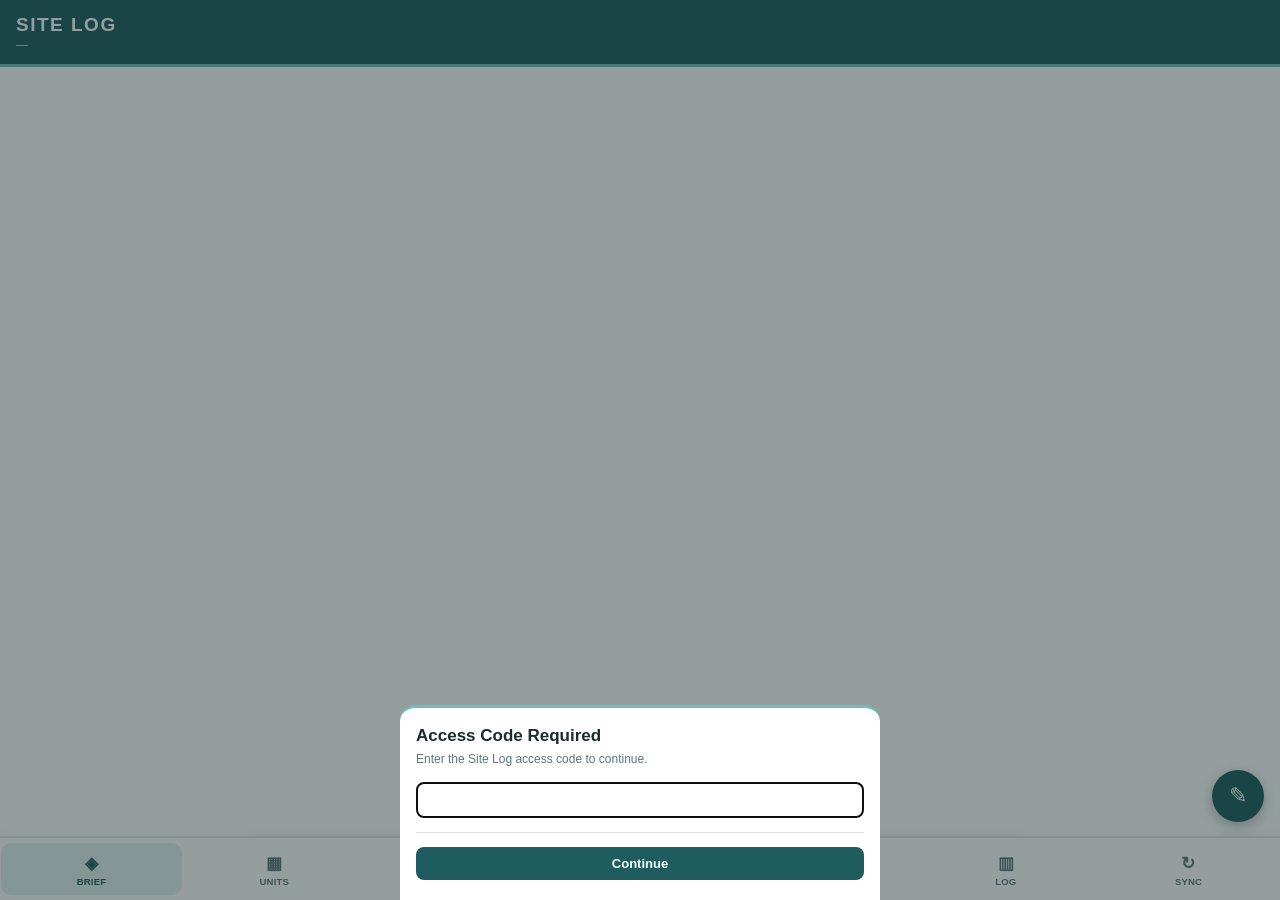
<file: index.html>
<!DOCTYPE html>
<html lang="en">
<head>
<meta charset="UTF-8">
<meta name="viewport" content="width=device-width, initial-scale=1.0, viewport-fit=cover, maximum-scale=1.0">
<title>Site Log</title>
<link rel="manifest" href="manifest.json">
<meta name="theme-color" content="#1F5C60">
<link rel="apple-touch-icon" href="icon-192.png">
<meta name="apple-mobile-web-app-capable" content="yes">
<meta name="apple-mobile-web-app-status-bar-style" content="black-translucent">
<meta name="apple-mobile-web-app-title" content="Site Log">
<link rel="stylesheet" href="style.css">
</head>
<body>

<header class="top">
  <h1 id="headerTitle">Site Log</h1>
  <div class="sub" id="headerSub">—</div>
</header>

<main id="app"></main>

<button id="captureFab" class="capture-fab" aria-label="Capture a note">✎</button>

<nav class="tabs">
  <button data-tab="brief" class="active"><span class="tab-icon">◈</span><span class="tab-label">Brief</span></button>
  <button data-tab="units"><span class="tab-icon">▦</span><span class="tab-label">Units</span></button>
  <button data-tab="master"><span class="tab-icon">☰</span><span class="tab-label">Checklist</span></button>
  <button data-tab="defs"><span class="tab-icon">⚑</span><span class="tab-label">Deficiencies</span></button>
  <button data-tab="schedule"><span class="tab-icon">▤</span><span class="tab-label">Schedule</span></button>
  <button data-tab="log"><span class="tab-icon">▥</span><span class="tab-label">Log</span></button>
  <button data-tab="sync"><span class="tab-icon">↻</span><span class="tab-label">Sync</span></button>
</nav>

<script src="js/storage.js"></script>
<script src="js/dialogs.js"></script>
<script src="js/modal.js"></script>
<script src="js/data.js"></script>
<script src="js/render.js"></script>
<script src="js/app.js"></script>
</body>
</html>
</file>
<file: style.css>
:root{
    --brand:#73BDBE;
    --brand-dark:#1F5C60;
    --paper:#FFFFFF;
    --surface:#F4F8F8;
    --line:#D8E4E4;
    --ink:#1B2B2C;
    --ink-dim:#5C7778;
    --stamp-red:#C1440E;
    --stamp-green:#2E8B57;
    --stamp-amber:#C98A1E;
  }
  *{box-sizing:border-box; -webkit-tap-highlight-color:transparent;}
  html,body{margin:0;padding:0;min-height:100%;background:var(--paper);
    font-family:-apple-system,BlinkMacSystemFont,"Segoe UI",Roboto,sans-serif;
    color:var(--ink);}
  body{
    min-height:100vh;
    min-height:100dvh;
    padding-bottom:calc(100px + env(safe-area-inset-bottom));
  }
  .mono{font-family:"SF Mono",Menlo,Consolas,monospace;}
  header.top{
    position:sticky; top:0; z-index:10;
    background:var(--brand-dark);
    border-bottom:3px solid var(--brand);
    padding:calc(14px + env(safe-area-inset-top)) 16px 12px;
  }
  header.top h1{margin:0; font-size:19px; letter-spacing:1.5px; font-weight:800; text-transform:uppercase; color:#fff;}
  header.top .sub{color:rgba(255,255,255,0.75); font-size:12px; margin-top:2px;}
  main{padding:14px 14px 8px;}
  .section-title{
    text-transform:uppercase; letter-spacing:1px; font-size:12px; color:var(--ink-dim);
    margin:18px 4px 8px; font-weight:700; display:flex; justify-content:space-between; align-items:center;
  }
  .card{
    background:var(--surface);
    border:1px solid var(--line);
    border-radius:10px;
    padding:12px 14px;
    margin-bottom:8px;
  }
  .now-card .card{border-color:var(--brand-dark); border-width:2px; box-shadow:0 2px 10px rgba(31,92,96,0.15);}
  .card.overdue{border-color:var(--stamp-red); background:#FBEEE8;}
  .card.today{border-color:var(--stamp-amber); background:#FCF3E3;}
  .card.week-urgent{border-color:var(--stamp-red); border-width:2px; background:#FBEEE8;}
  .plan-schedule-item{display:flex; align-items:stretch; gap:2px;}
  .plan-schedule-item.dragging{opacity:0.6; box-shadow:0 8px 20px rgba(0,0,0,0.18); cursor:grabbing;}
  .plan-schedule-item .drag-handle{
    display:flex; align-items:center; justify-content:center;
    width:32px; flex-shrink:0; font-size:22px; color:var(--ink-dim);
    cursor:grab; touch-action:none; user-select:none;
  }
  .plan-schedule-item .plan-schedule-item-body{flex:1; min-width:0;}
  .plan-schedule-item .plan-schedule-item-body .card{margin-bottom:8px;}
  .plan-drag-placeholder{
    margin-bottom:8px; border-radius:10px;
    border:2px dashed var(--line); background:var(--surface);
  }
  .hazard-photo{position:relative; width:84px; height:84px; border-radius:8px; overflow:hidden; border:1px solid var(--line); flex-shrink:0;}
  .hazard-photo img{width:100%; height:100%; object-fit:cover; display:block;}
  .hazard-photo-remove{
    position:absolute; top:2px; right:2px; background:rgba(0,0,0,0.6); color:#fff;
    border:none; border-radius:50%; width:20px; height:20px; font-size:14px; line-height:1; cursor:pointer;
  }
  .row{display:flex; justify-content:space-between; align-items:flex-start; gap:10px;}
  .item-name{font-weight:600; font-size:15px; color:var(--ink);}
  .item-meta{color:var(--ink-dim); font-size:12px; margin-top:3px;}
  .stamp{
    font-size:10px; font-weight:800; letter-spacing:0.5px; text-transform:uppercase;
    padding:3px 7px; border-radius:5px; border:1.5px solid currentColor; white-space:nowrap;
    transform:rotate(-2deg); flex-shrink:0;
  }
  .stamp.overdue{color:var(--stamp-red);}
  .stamp.week-urgent{background:var(--stamp-red); color:#fff; border-color:var(--stamp-red);}
  .stamp.today{color:var(--stamp-amber);}
  .stamp.done{color:var(--stamp-green);}
  .stamp.open{color:var(--ink-dim); border-style:dashed;}
  button{font-family:inherit;}
  .btn{
    background:var(--brand-dark); color:#fff; border:none; border-radius:8px;
    padding:9px 14px; font-size:13px; font-weight:700; cursor:pointer;
    transition:transform 0.08s ease, filter 0.08s ease, background 0.08s ease, opacity 0.08s ease;
  }
  .btn.small{padding:6px 10px; font-size:12px;}
  .btn.ghost{background:transparent; border:1px solid var(--ink-dim); color:var(--ink-dim);}
  .btn.danger{background:var(--stamp-red);}
  .btn.done-btn{background:var(--stamp-green);}
  /* -webkit-tap-highlight-color is disabled above (its native flash clashes
     with this app's own colors), which left taps with no visible cue that
     anything happened - a tap read as "did that work?" and got repeated,
     producing duplicate deficiencies/notes/subtasks. These give every
     button and clickable row an immediate, deliberate press effect. */
  .btn:active{transform:scale(0.95); filter:brightness(0.85);}
  .btn.ghost:active{background:rgba(92,119,120,0.15);}
  .btn:disabled{opacity:0.55; cursor:not-allowed; transform:none; filter:none;}
  .capture-fab{transition:transform 0.08s ease, filter 0.08s ease;}
  .capture-fab:active{transform:scale(0.92); filter:brightness(0.85);}
  nav.tabs button{transition:background 0.08s ease;}
  nav.tabs button:active{background:#E1EFEF;}
  .card[style*="cursor:pointer"]{transition:transform 0.08s ease, filter 0.08s ease;}
  .card[style*="cursor:pointer"]:active{transform:scale(0.98); filter:brightness(0.95);}
  input,select,textarea{
    width:100%; background:#fff; border:1px solid var(--line);
    color:var(--ink); border-radius:7px; padding:9px 10px; font-size:14px; margin-top:6px;
    font-family:inherit;
  }
  select{
    appearance:none; -webkit-appearance:none; -moz-appearance:none;
  }
  /* iOS Safari never fully honors appearance:none on <select> - its native
     arrow can't be resized or hidden via CSS on the element itself. Every
     select gets auto-wrapped at runtime (js/app.js) in this container with
     an independent CSS-drawn arrow on top, so the visible arrow doesn't
     depend on Safari cooperating. */
  .select-wrap{position:relative; display:block; width:100%;}
  .select-wrap select{padding-right:40px;}
  .select-wrap-arrow{
    position:absolute; right:16px; top:50%; width:9px; height:9px;
    border-right:3px solid var(--ink-dim); border-bottom:3px solid var(--ink-dim);
    transform:translateY(-65%) rotate(45deg);
    pointer-events:none;
  }
  label{font-size:11px; text-transform:uppercase; letter-spacing:0.5px; color:var(--ink-dim); display:block; margin-top:10px;}
  .empty{color:var(--ink-dim); font-size:13px; padding:16px 4px; text-align:center;}
  nav.tabs{
    position:fixed; bottom:0; left:0; right:0; z-index:20;
    background:#fff; border-top:2px solid var(--line);
    display:flex; padding-bottom:env(safe-area-inset-bottom);
    box-shadow:0 -2px 10px rgba(0,0,0,0.05);
  }
  .capture-fab{
    position:fixed; right:16px; bottom:calc(78px + env(safe-area-inset-bottom)); z-index:21;
    width:52px; height:52px; border-radius:50%; border:none;
    background:var(--brand-dark); color:#fff; font-size:22px; line-height:1;
    display:flex; align-items:center; justify-content:center;
    box-shadow:0 4px 14px rgba(0,0,0,0.28); cursor:pointer;
  }
  nav.tabs button{
    flex:1; min-width:0; background:none; border:none; color:var(--ink-dim);
    padding:10px 1px 8px; font-size:9.5px; font-weight:700; text-transform:uppercase; letter-spacing:0.2px;
    border-radius:10px; margin:5px 1px; transition:background 0.15s, color 0.15s;
  }
  nav.tabs button.active{color:var(--brand-dark); background:#E1EFEF;}
  .tab-icon{display:block; font-size:17px; margin-bottom:2px;}
  .tab-label{display:block; width:100%; white-space:nowrap; overflow:hidden; text-overflow:ellipsis;}
  .pill{
    font-size:10px; padding:2px 7px; border-radius:20px; background:var(--surface); color:var(--ink-dim);
    border:1px solid var(--line);
  }
  .modal-bg{
    position:fixed; inset:0; background:rgba(20,40,40,0.45); z-index:50;
    display:flex; align-items:flex-end; justify-content:center;
  }
  .modal{
    background:#fff; width:100%; max-width:480px; border-radius:16px 16px 0 0;
    padding:18px 16px calc(20px + env(safe-area-inset-bottom)); max-height:88vh; overflow-y:auto;
    border-top:3px solid var(--brand);
  }
  .modal h2{margin:0 0 4px; font-size:17px; color:var(--ink);}
  .modal .close{position:absolute; top:14px; right:16px; color:var(--ink-dim); font-size:22px; background:none; border:none;}
  /* Unit Detail's own header, in normal flow (not the generic overlay
     .close above) so it can use position:sticky and stay visible while
     scrolling through a long unit's checklist/history. */
  .ud-sticky-header{
    position:sticky; top:0; z-index:5; background:#fff;
    display:flex; justify-content:space-between; align-items:flex-start; gap:10px;
    padding-bottom:10px;
  }
  .ud-sticky-actions{display:flex; align-items:center; gap:8px; flex-shrink:0;}
  .ud-sticky-close{
    color:var(--ink-dim); font-size:22px; line-height:1; background:none; border:none;
    padding:4px 2px; cursor:pointer;
  }
  .field-row{display:flex; gap:8px;}
  .field-row > div{flex:1;}
  .divider{height:1px; background:var(--line); margin:14px 0;}
  .helptext{color:var(--ink-dim); font-size:12px; line-height:1.5;}
  .unit-chip{
    display:inline-block; background:var(--surface); border-radius:6px; padding:2px 8px; font-size:11px;
    margin:2px 3px 0 0; font-family:"SF Mono",Menlo,monospace; border:1px solid var(--line);
  }
  textarea{min-height:90px; font-family:"SF Mono",Menlo,monospace; font-size:12px;}
  .fab-add{
    position:absolute; top:10px; right:0; background:var(--brand-dark); color:#fff;
    border:none; border-radius:20px; padding:5px 12px; font-size:12px; font-weight:700;
  }
  /* Week Overload strip (Brief tab) - a compact per-day load glance, not a
     calendar grid. No pre-existing filled progress bar anywhere in this
     app to literally reuse (the existing Capacity section is a plain
     used/budget stamp, binary fits/over) - this is a small new bar using
     the same stamp color tokens, extended with a third "tight" tier. */
  .week-strip{display:flex; gap:6px; margin:8px 4px 0;}
  .week-strip-day{
    flex:1; min-width:0; background:var(--surface); border:1px solid var(--line);
    border-radius:8px; padding:6px 4px; text-align:center; cursor:pointer;
  }
  .week-strip-day.selected{border-color:var(--brand-dark); border-width:2px;}
  .week-strip-day-label{font-size:10px; font-weight:700; color:var(--ink-dim); text-transform:uppercase;}
  .week-strip-bar{
    height:6px; border-radius:3px; background:var(--line); margin:5px 0 3px; overflow:hidden;
  }
  .week-strip-bar-fill{height:100%; border-radius:3px;}
  .week-strip-bar-fill.fits{background:var(--stamp-green);}
  .week-strip-bar-fill.tight{background:var(--stamp-amber);}
  .week-strip-bar-fill.over{background:var(--stamp-red);}
  .week-strip-day-mins{font-size:10px; color:var(--ink-dim);}
</file>
